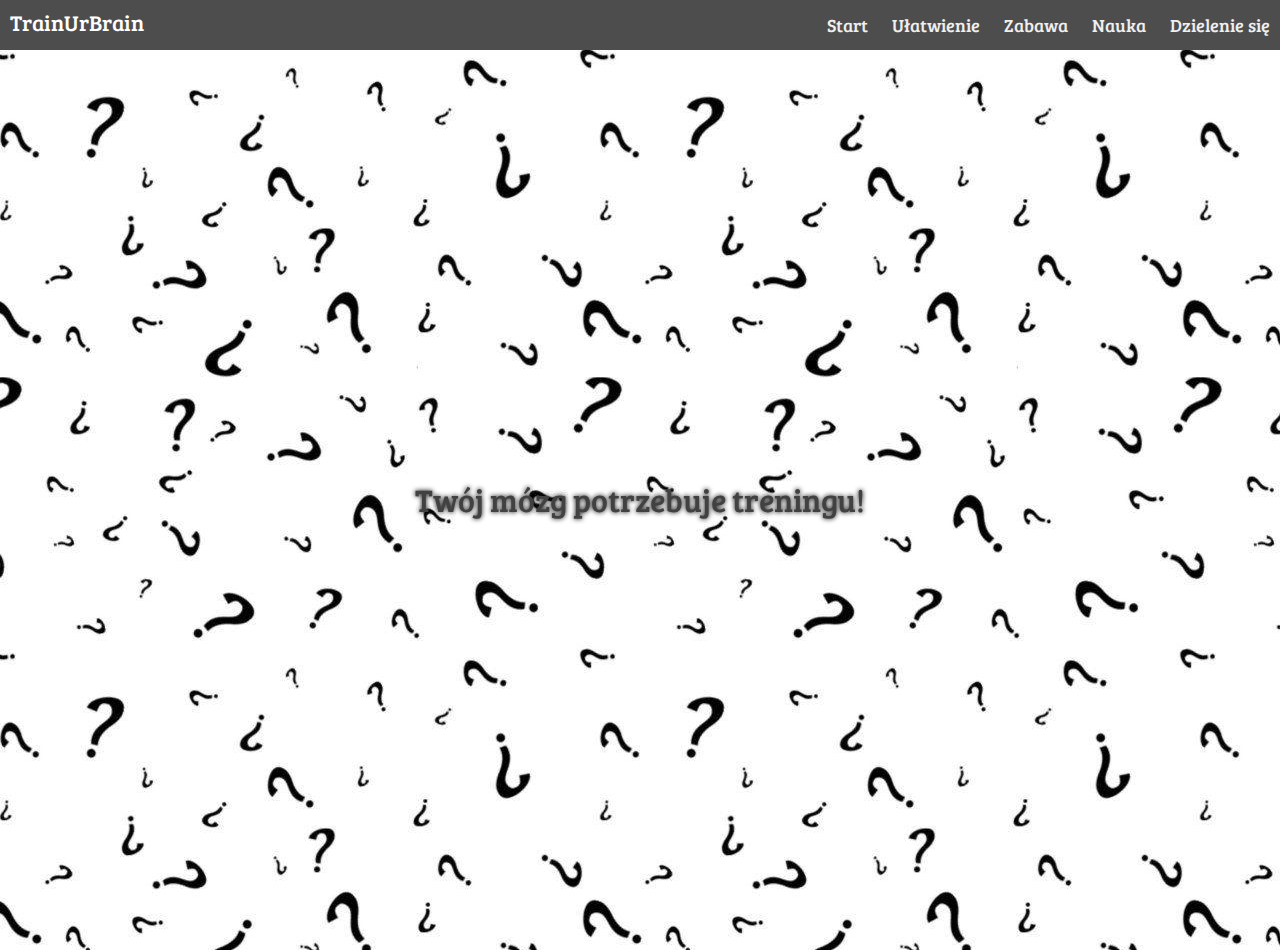
<file: index.html>
<!DOCTYPE html>
<html>

<head>
    <meta charset="utf-8" />
    <meta http-equiv="X-UA-Compatible" content="IE=edge">
    <title>Train your brain!</title>
    <meta name="viewport" content="width=device-width, initial-scale=1">
    <link href='http://fonts.googleapis.com/css?family=Bree+Serif' rel='stylesheet' type='text/css'>
    <link rel="stylesheet" type="text/css" media="screen" href="main.css" />
</head>

<body>
    <nav>
        <div class="nav">
            <div class="nav-header">
                <div class="nav-title">
                    TrainUrBrain
                </div>
            </div>
            <div class="nav-btn">
                <label for="nav-check">
                    <span></span>
                    <span></span>
                    <span></span>
                </label>
            </div>
            <input type="checkbox" id="nav-check">
            <div class="nav-links">
                <a href="/">Start</a>
                <a href="#1">Ułatwienie</a>
                <a href="#2">Zabawa</a>
                <a href="#3">Nauka</a>
                <a href="#4">Dzielenie się</a>
            </div>
        </div>
    </nav>
    <main class="wrapper">
        <section class="section parallax bg1">
            <div>
                <h1>Twój mózg potrzebuje treningu!</h1>
            </div>
        </section>
        <section id="1" class="section static">
            <div>
                <h2>Nie zapominaj</h2>
                <p>Ćwicz pamięć i ułatwiaj sobie życie.</p>
            </div>
        </section>
        <section id="2" class="section parallax bg2">
            <div class="brighterTxt">
                <h2>Baw się</h2>
                <p>Możesz ćwiczyć i świetnie się przy tym bawić!</p>
            </div>
        </section>
        <section id="3" class="section static">
            <div>
                <h2>Ucz się</h2>
                <p>Bawiąc się być może nauczysz się czegoś nowego.</p>
            </div>
        </section>
        <section id="4" class="section parallax bg3">
            <div class="brighterTxt">
                <h2>Podzielisz się?</h2>
                <p>Podziel się naszą stroną i zagraj w grę.</p>
                <a href="game/" class="material-button-raised">Gram w grę!</a>
            </div>
        </section>
        </section>
    </main>

</body>

</html>
</file>
<file: main.css>
/* mały reset */
body,html {
    margin:0;
    padding:0;
    font-family: 'Bree Serif', serif;
    font-size: 1em;
    line-height: 1.5em;
    color: #414142;
}

* {
    box-sizing: border-box;
  }
  
  .nav {
    height: 50px;
    width: 100%;
    background-color: #4d4d4d;
    position: relative;
  }
  
  .nav > .nav-header {
    display: inline;
  }
  
  .nav > .nav-header > .nav-title {
    display: inline-block;
    font-size: 22px;
    color: #fff;
    padding: 10px 10px 10px 10px;
  }
  
  .nav > .nav-btn {
    display: none;
  }
  
  .nav > .nav-links {
    display: inline;
    float: right;
    font-size: 18px;
  }
  
  .nav > .nav-links > a {
    display: inline-block;
    padding: 13px 10px 13px 10px;
    text-decoration: none;
    color: #efefef;
  }
  
  .nav > .nav-links > a:hover {
    background-color: rgba(0, 0, 0, 0.3);
  }
  
  .nav > #nav-check {
    display: none;
  }

  .brighterTxt p,
  .brighterTxt h2 {
    color: #fff;
  }
  
  @media (max-width:600px) {
    .nav > .nav-btn {
      display: inline-block;
      position: absolute;
      right: 0px;
      top: 0px;
    }
    .nav > .nav-btn > label {
      display: inline-block;
      width: 50px;
      height: 50px;
      padding: 13px;
    }
    .nav > .nav-btn > label:hover {
      background-color: rgba(0, 0, 0, 0.3);
    }
    .nav > .nav-btn > label > span {
      display: block;
      width: 25px;
      height: 10px;
      border-top: 2px solid #eee;
    }
    .nav > .nav-links {
      position: absolute;
      display: block;
      width: 100%;
      background-color: #333;
      height: 0px;
      transition: all 0.3s ease-in;
      overflow-y: hidden;
      top: 50px;
      left: 0px;
    }
    .nav > .nav-links > a {
      display: block;
      width: 100%;
    }
    .nav > #nav-check:not(:checked) + .nav-links {
      height: 0px;
    }
    .nav > #nav-check:checked + .nav-links {
      height: calc(100vh - 50px);
      overflow-y: auto;
    }
  }

.wrapper {
  height: 100vh;
  /* scaling of images would add horizontal scrollbar so disable x overflow */
  overflow-x: hidden;
  /* scrolling on the page */
  overflow-y: auto;
  perspective: 20px;
}

.section {
  /* Needed for children to be absolutely positioned relative to the parent. */
  position: relative;
  /* The height of the container. Must be set, but it doesn't really matter what the value is. */
  height: 100vh;
  display: flex;
  align-items: center;
  justify-content: center;
  color: #414142;
  text-shadow: 0 0 5px #000;
}

.parallax::after {
  content: " ";
  position: absolute;
  top: 0;
  right: 0;
  bottom: 0;
  left: 0;
  
  /* Move the pseudo-element back away from the camera,
   * then scale it back up to fill the viewport.
   * Because the pseudo-element is further away, it appears to move more slowly, like in real life. */
  transform: translateZ(-10px) scale(1.5);
  /* Force the background image to fill the whole element. */
  background-size: 100%;
  /* Keep the image from overlapping sibling elements. */ 
  z-index: -1;
}

.static {
  background: black;
  color: #414142;
}

.bg1::after {
  background-image: url('game/img/wp2013751.jpg');
}

.bg2::after {
  background-image: url('game/img/10634997144.jpg');
}

.bg3::after {
    background-image: url('game/img/willYouShare.jpg');
}

h1 {
    font-size: 2em;
    margin: 1.5em 0;
    font-weight: normal;
    text-align: center;
}

h2 {
    margin: 1.2em 0;
    font-weight: normal;
}
 
p {
    margin: 1em 0;

}

a:link {
    color: #D64078;
    text-decoration: none;
}

a:visited {
    color: #D64078;
}
  
a:hover {
    text-decoration: underline;
}
  
a:active {
    background-color: black;
    color: white;
}

.material-button-raised {
    position: relative;
    display: inline-block;
    box-sizing: border-box;
    margin: 0 8px;
    border: none;
    border-radius: 2px;
    padding: 0 16px;
    min-width: 64px;
    height: 36px;
    vertical-align: middle;
    text-align: center;
    text-overflow: ellipsis;
    text-transform: uppercase;
    color: #fff;
    background-color: #2196f3;
    box-shadow: 0px 3px 1px -2px rgba(0, 0, 0, 0.2), 0px 2px 2px 0px rgba(0, 0, 0, 0.14), 0px 1px 5px 0px rgba(0, 0, 0, 0.12);
    font-size: 1em;
    font-weight: 500;
    line-height: 36px;
    overflow: hidden;
    outline: none;
    cursor: pointer;
    transition: box-shadow 0.2s;
  }
  
  .material-button-raised:hover,
  .material-button-raised:focus {
    box-shadow: 0px 2px 4px -1px rgba(0, 0, 0, 0.2), 0px 4px 5px 0px rgba(0, 0, 0, 0.14), 0px 1px 10px 0px rgba(0, 0, 0, 0.12);
  }
  
  .material-button-raised:active {
    box-shadow: 0px 5px 5px -3px rgba(0, 0, 0, 0.2), 0px 8px 10px 1px rgba(0, 0, 0, 0.14), 0px 3px 14px 2px rgba(0, 0, 0, 0.12);
  }
  
  .material-button-raised:disabled {
    color: rgba(0, 0, 0, 0.38);
    background-color: rgba(0, 0, 0, 0.12);
    box-shadow: none;
    cursor: initial;
  }
  
  .material-button-raised::before {
    content: "";
    position: absolute;
    left: 0;
    right: 0;
    top: 0;
    bottom: 0;
    background-color: currentColor;
    opacity: 0;
    transition: opacity 0.2s;
  }
  
  .material-button-raised:hover::before {
    opacity: 0.12;
  }
  
  .material-button-raised:focus::before {
    opacity: 0.2;
  }
  
  .material-button-raised:active::before {
    opacity: 0.32;
  }
  
  .material-button-raised:disabled::before {
    opacity: 0;
  }
  
  .material-button-raised::after {
    content: "";
    position: absolute;
    left: 50%;
    top: 18px;
    border-radius: 50%;
    padding: 50%;
    width: 32px;
    height: 32px;
    background-color: currentColor;
    opacity: 0;
    transform: translate(-50%, -50%) scale(1) ;
    transition: opacity 1s, transform 0.5s;
  }
  
  .material-button-raised:active::after {
    opacity: 0.4;
    transform: translate(-50%, -50%) scale(0);
    transition: transform 0s;
  }
  
  .material-button-raised:disabled::after {
    opacity: 0;
  }
</file>
